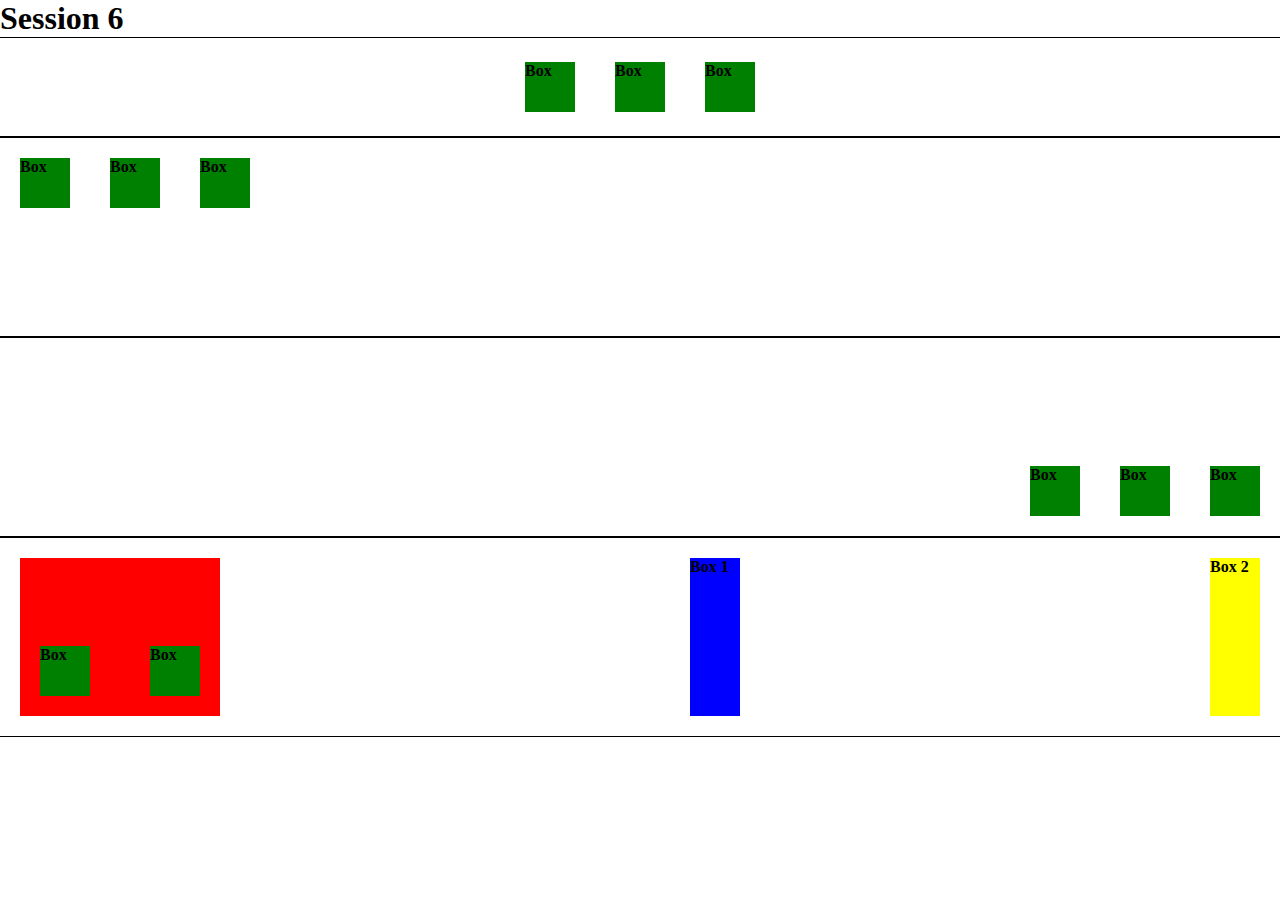
<file: index.html>
<!DOCTYPE html>
<html lang="en">
  <head>
    <meta charset="UTF-8" />
    <meta name="viewport" content="width=device-width, initial-scale=1.0" />
    <link rel="stylesheet" href="./styles.css" />
    <title>Session 6</title>
  </head>
  <body>
    <header>
      <h1>Session 6</h1>
    </header>

    <section id="container-0">
      <section class="box"><strong>Box</strong></section>
      <section class="box"><strong>Box</strong></section>
      <section class="box"><strong>Box</strong></section>
    </section>

    <section id="container-1">
      <section class="box"><strong>Box</strong></section>
      <section class="box"><strong>Box</strong></section>
      <section class="box"><strong>Box</strong></section>
    </section>

    <section id="container-2">
      <section class="box"><strong>Box</strong></section>
      <section class="box"><strong>Box</strong></section>
      <section class="box"><strong>Box</strong></section>
    </section>

    <section id="container-3">
      <section id="box-0">
        <section class="box"><strong>Box</strong></section>
        <section class="box"><strong>Box</strong></section>
      </section>
      <section id="box-1"><strong>Box 1</strong></section>
      <section id="box-2"><strong>Box 2</strong></section>
    </section>
  </body>
</html>
</file>
<file: styles.css>
* {
  padding: 0;
  margin: 0;
  box-sizing: border-box;
}

.box {
  height: 50px;
  width: 50px;
  background-color: green;
  margin: 20px 20px;
}

#container-0 {
  height: 100px;
  border-top: 1px solid black;
  border-bottom: 1px solid black;

  display: flex;
  /* 
    1. justify-content
        used for horizontal alignment of children
    2. align-items
        used for vertical alignment of children
  */
  justify-content: center;
  align-items: center;
}

#container-1 {
  height: 200px;
  border-top: 1px solid black;
  border-bottom: 1px solid black;
  display: flex;
  justify-content: start;
  align-items: start;
}

#container-2 {
  height: 200px;
  border-top: 1px solid black;
  border-bottom: 1px solid black;
  display: flex;
  justify-content: end;
  align-items: end;
}

#container-3 {
  height: 200px;
  border-top: 1px solid black;
  border-bottom: 1px solid black;
  display: flex;
  justify-content: space-between;
  align-items: stretch;
}

#box-0 {
    width: 200px;
    background-color: red;
    margin: 20px 20px;
    display: flex;
    justify-content: space-between;
    align-items: end;
}

#box-1 {
    width: 50px;
    background-color: blue;
    margin: 20px 20px;
}

#box-2 {
    width: 50px;
    background-color: yellow;
    margin: 20px 20px;
}
</file>
